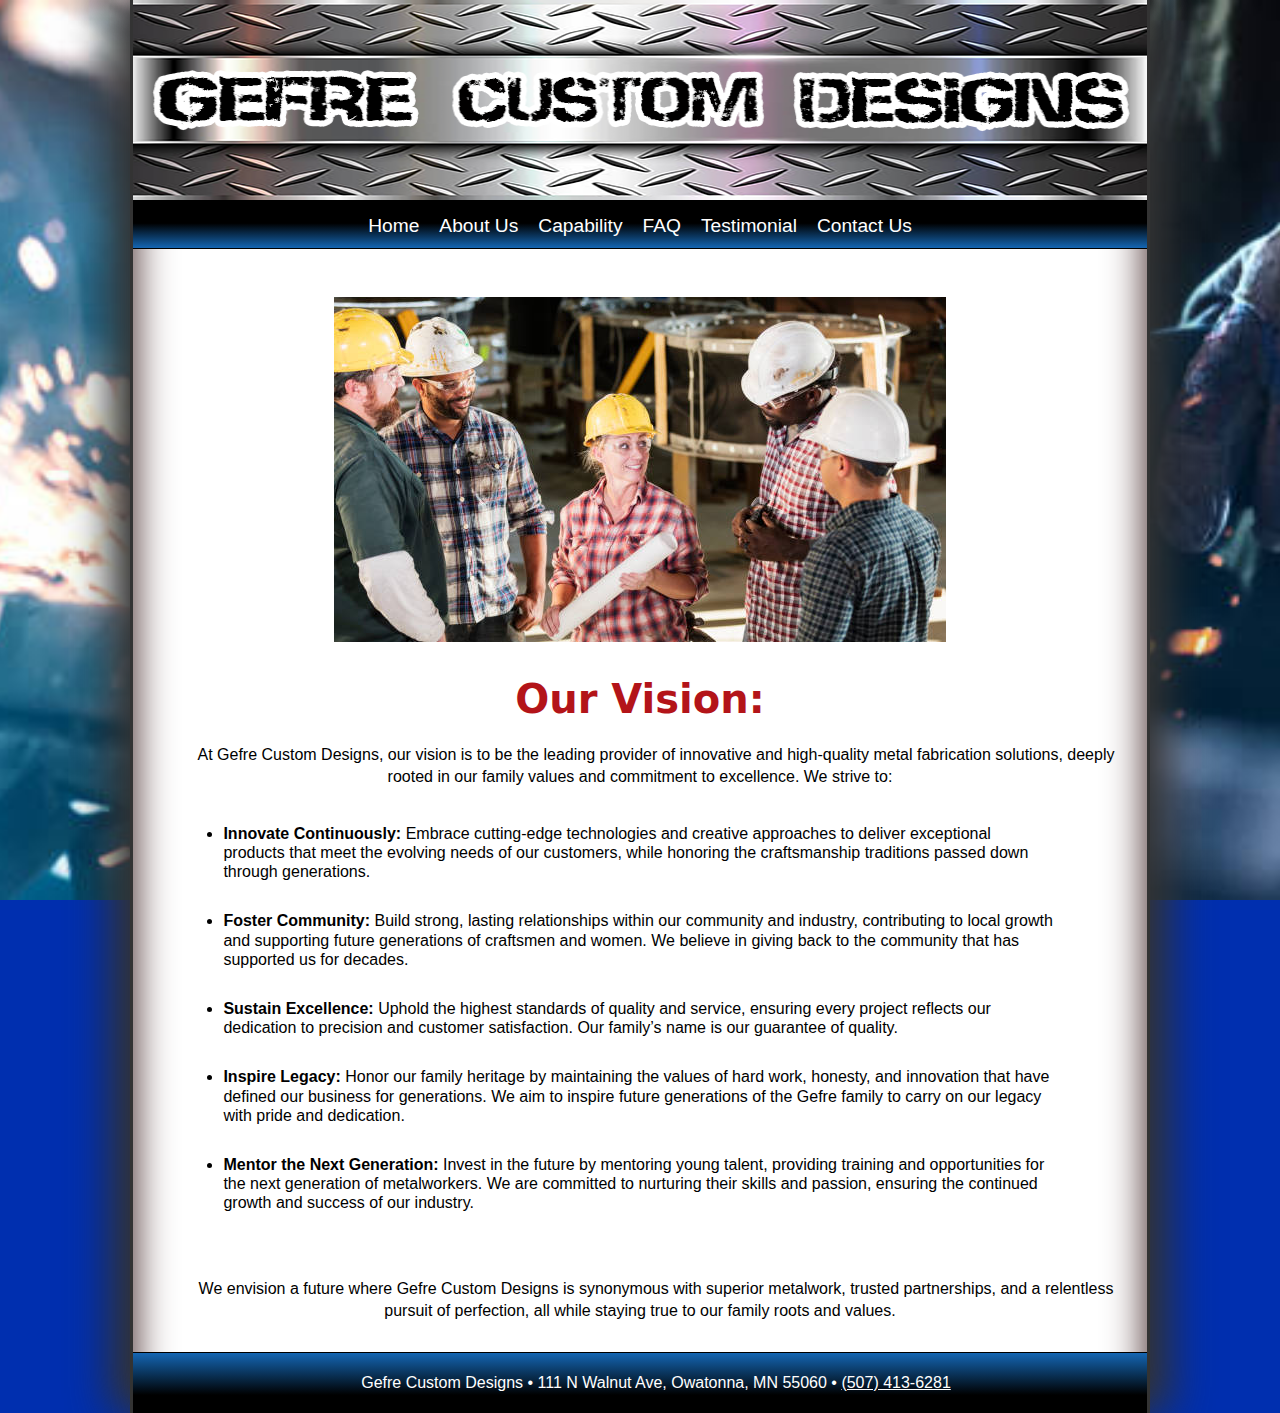
<file: index.html>
<!DOCTYPE html>
<html lang="en">
<head>
    <meta charset="utf-8" />
    <meta name="viewport" content="width=device-width, initial-scale=1" />
    <title>Gefre Custom Designs | Home</title>
    <link href="gcd_reset.css" rel="stylesheet" />
    <link href="gcd_style.css" rel="stylesheet" />
</head>
<body>
    <header>
       <img src="gcd_logo.png" alt="Gefre Custom Designs" id="logoimg" />
       <nav> <a id="navicon"><img src="rb_navicon2.png" alt="" /></a>
          <ul>
             <li><a href="index.html">Home</a></li>
             <li><a href="gcd_aboutus.html">About Us</a></li>
             <li><a href="gcd_capability.html">Capability</a></li>
             <li><a href="gcd_faq.html">FAQ</a></li>
             <li><a href="gcd_testimonial.html">Testimonial</a></li>
             <li><a href="gcd_contactus.html">Contact Us</a></li>
          </ul>
       </nav>
    </header>
    <section>
    <div id="vision">
        <img src="vision.png" alt="vision" id="gcd_vision" />    
        <h1>Our Vision:</h1>
    <p>At Gefre Custom Designs, our vision is to be the leading provider of innovative and high-quality metal fabrication solutions, deeply rooted in our family values and commitment to excellence. We strive to:</p>
        <ul class="list">
            <li><strong>Innovate Continuously:</strong> Embrace cutting-edge technologies and creative approaches to deliver exceptional products that meet the evolving needs of our customers, while honoring the craftsmanship traditions passed down through generations.</li>
            <li><strong>Foster Community:</strong> Build strong, lasting relationships within our community and industry, contributing to local growth and supporting future generations of craftsmen and women. We believe in giving back to the community that has supported us for decades.</li>
            <li><strong>Sustain Excellence:</strong> Uphold the highest standards of quality and service, ensuring every project reflects our dedication to precision and customer satisfaction. Our family’s name is our guarantee of quality.</li>
            <li><strong>Inspire Legacy:</strong> Honor our family heritage by maintaining the values of hard work, honesty, and innovation that have defined our business for generations. We aim to inspire future generations of the Gefre family to carry on our legacy with pride and dedication.</li>
            <li><strong>Mentor the Next Generation:</strong> Invest in the future by mentoring young talent, providing training and opportunities for the next generation of metalworkers. We are committed to nurturing their skills and passion, ensuring the continued growth and success of our industry.</li>
        </ul> 
    <p>We envision a future where Gefre Custom Designs is synonymous with superior metalwork, trusted partnerships, and a relentless pursuit of perfection, all while staying true to our family roots and values.</p>
    </div>
    </section>
    <footer>
        <p>Gefre Custom Designs &#8226; 111 N Walnut Ave, Owatonna, MN 55060 &#8226; <a href="tel:+15074136281">(507) 413-6281</a></p>
    </footer>
</body>
</html>
</file>
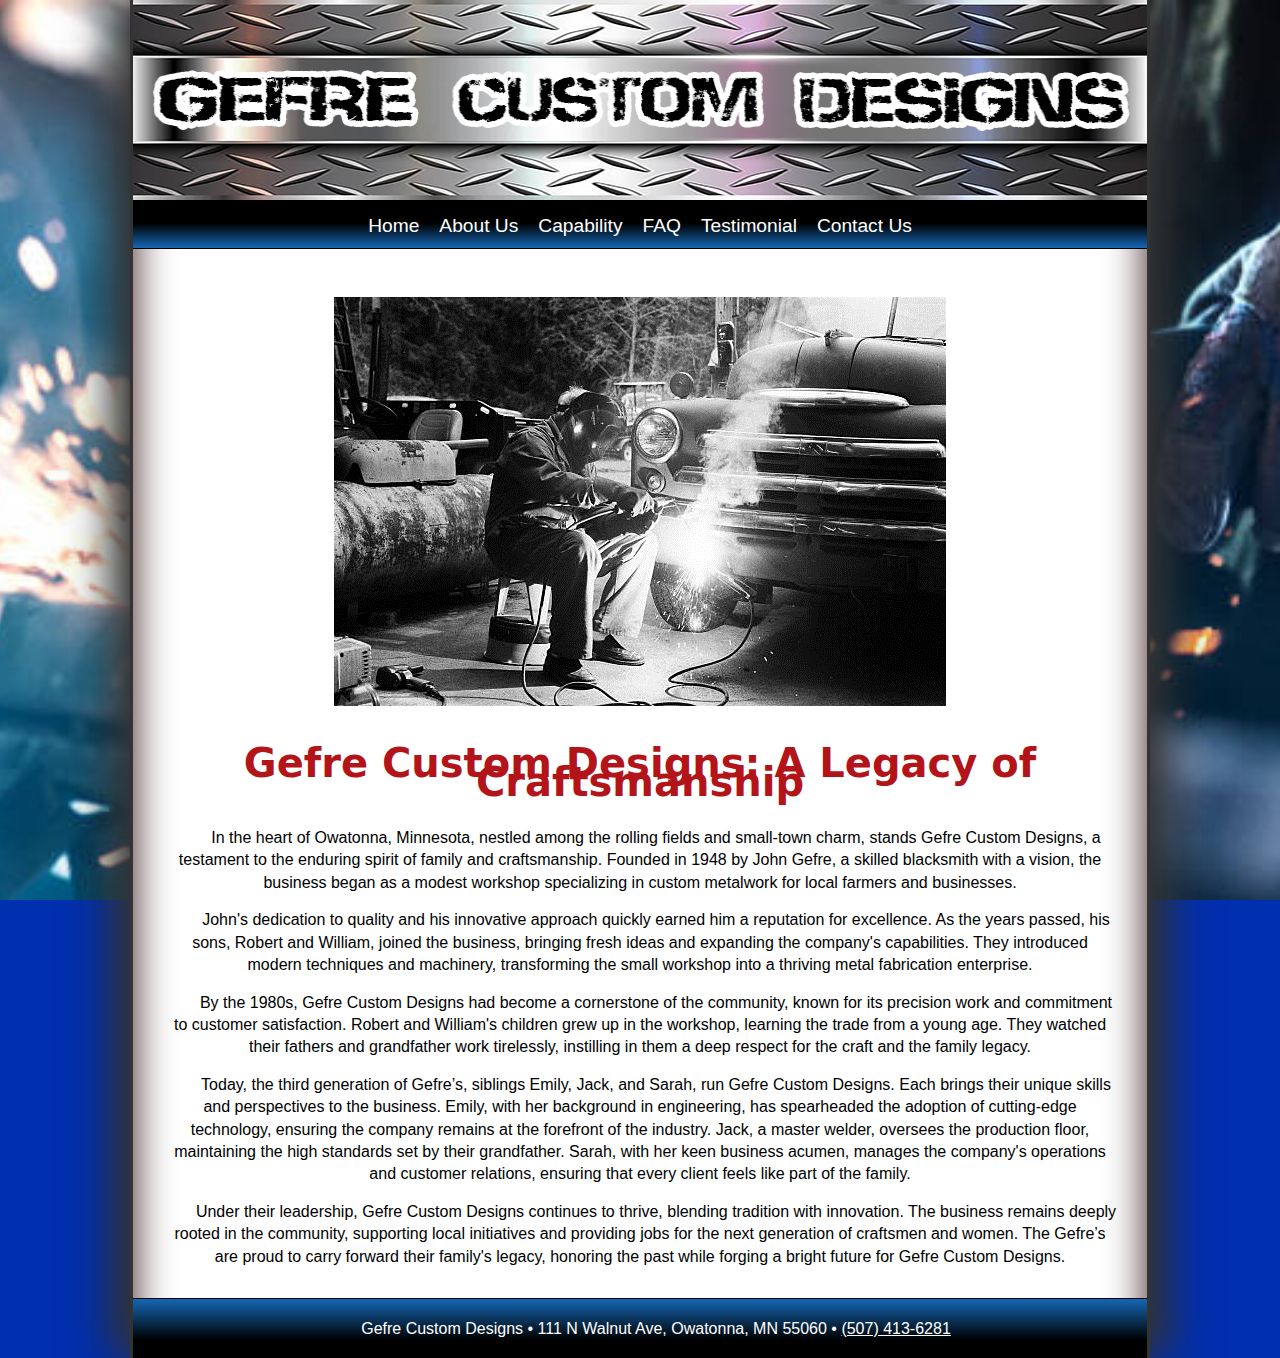
<file: gcd_aboutus.html>
<!DOCTYPE html>
<html lang="en">
<head>
    <meta charset="utf-8" />
    <meta name="viewport" content="width=device-width, initial-scale=1" />
    <title>Gefre Custom Designs | About Us</title>
    <link href="gcd_reset.css" rel="stylesheet" />
    <link href="gcd_style.css" rel="stylesheet" />
</head>

<body>
    <header>
       <img src="gcd_logo.png" alt="Gefre Custom Designs" id="logoimg" />
       <nav> <a id="navicon"><img src="rb_navicon2.png" alt="" /></a>
        <ul>
            <li><a href="index.html">Home</a></li>
            <li><a href="gcd_aboutus.html">About Us</a></li>
            <li><a href="gcd_capability.html">Capability</a></li>
            <li><a href="gcd_faq.html">FAQ</a></li>
            <li><a href="gcd_testimonial.html">Testimonial</a></li>
            <li><a href="gcd_contactus.html">Contact Us</a></li>
         </ul>
       </nav>
    </header>
    <section>
    <div id="aboutus">
        <img src="aboutus.png" alt="welder" id="gcd_aboutus" />    
        <h1>Gefre Custom Designs: A Legacy of Craftsmanship</h1>
            <p>In the heart of Owatonna, Minnesota, nestled among the rolling fields and small-town charm, stands Gefre Custom Designs, a testament to the enduring spirit of family and craftsmanship. Founded in 1948 by John Gefre, a skilled blacksmith with a vision, the business began as a modest workshop specializing in custom metalwork for local farmers and businesses.</p>
            <p>John's dedication to quality and his innovative approach quickly earned him a reputation for excellence. As the years passed, his sons, Robert and William, joined the business, bringing fresh ideas and expanding the company's capabilities. They introduced modern techniques and machinery, transforming the small workshop into a thriving metal fabrication enterprise.</p>
            <p>By the 1980s, Gefre Custom Designs had become a cornerstone of the community, known for its precision work and commitment to customer satisfaction. Robert and William's children grew up in the workshop, learning the trade from a young age. They watched their fathers and grandfather work tirelessly, instilling in them a deep respect for the craft and the family legacy.</p>
            <p>Today, the third generation of Gefre’s, siblings Emily, Jack, and Sarah, run Gefre Custom Designs. Each brings their unique skills and perspectives to the business. Emily, with her background in engineering, has spearheaded the adoption of cutting-edge technology, ensuring the company remains at the forefront of the industry. Jack, a master welder, oversees the production floor, maintaining the high standards set by their grandfather. Sarah, with her keen business acumen, manages the company's operations and customer relations, ensuring that every client feels like part of the family.</p>
            <p>Under their leadership, Gefre Custom Designs continues to thrive, blending tradition with innovation. The business remains deeply rooted in the community, supporting local initiatives and providing jobs for the next generation of craftsmen and women. The Gefre’s are proud to carry forward their family's legacy, honoring the past while forging a bright future for Gefre Custom Designs.</p>
    </div>
    </section>
    <footer>
        <p>Gefre Custom Designs &#8226; 111 N Walnut Ave, Owatonna, MN 55060 &#8226; <a href="tel:+15074136281">(507) 413-6281</a></p>
    </footer>
</body>
</html>
</file>
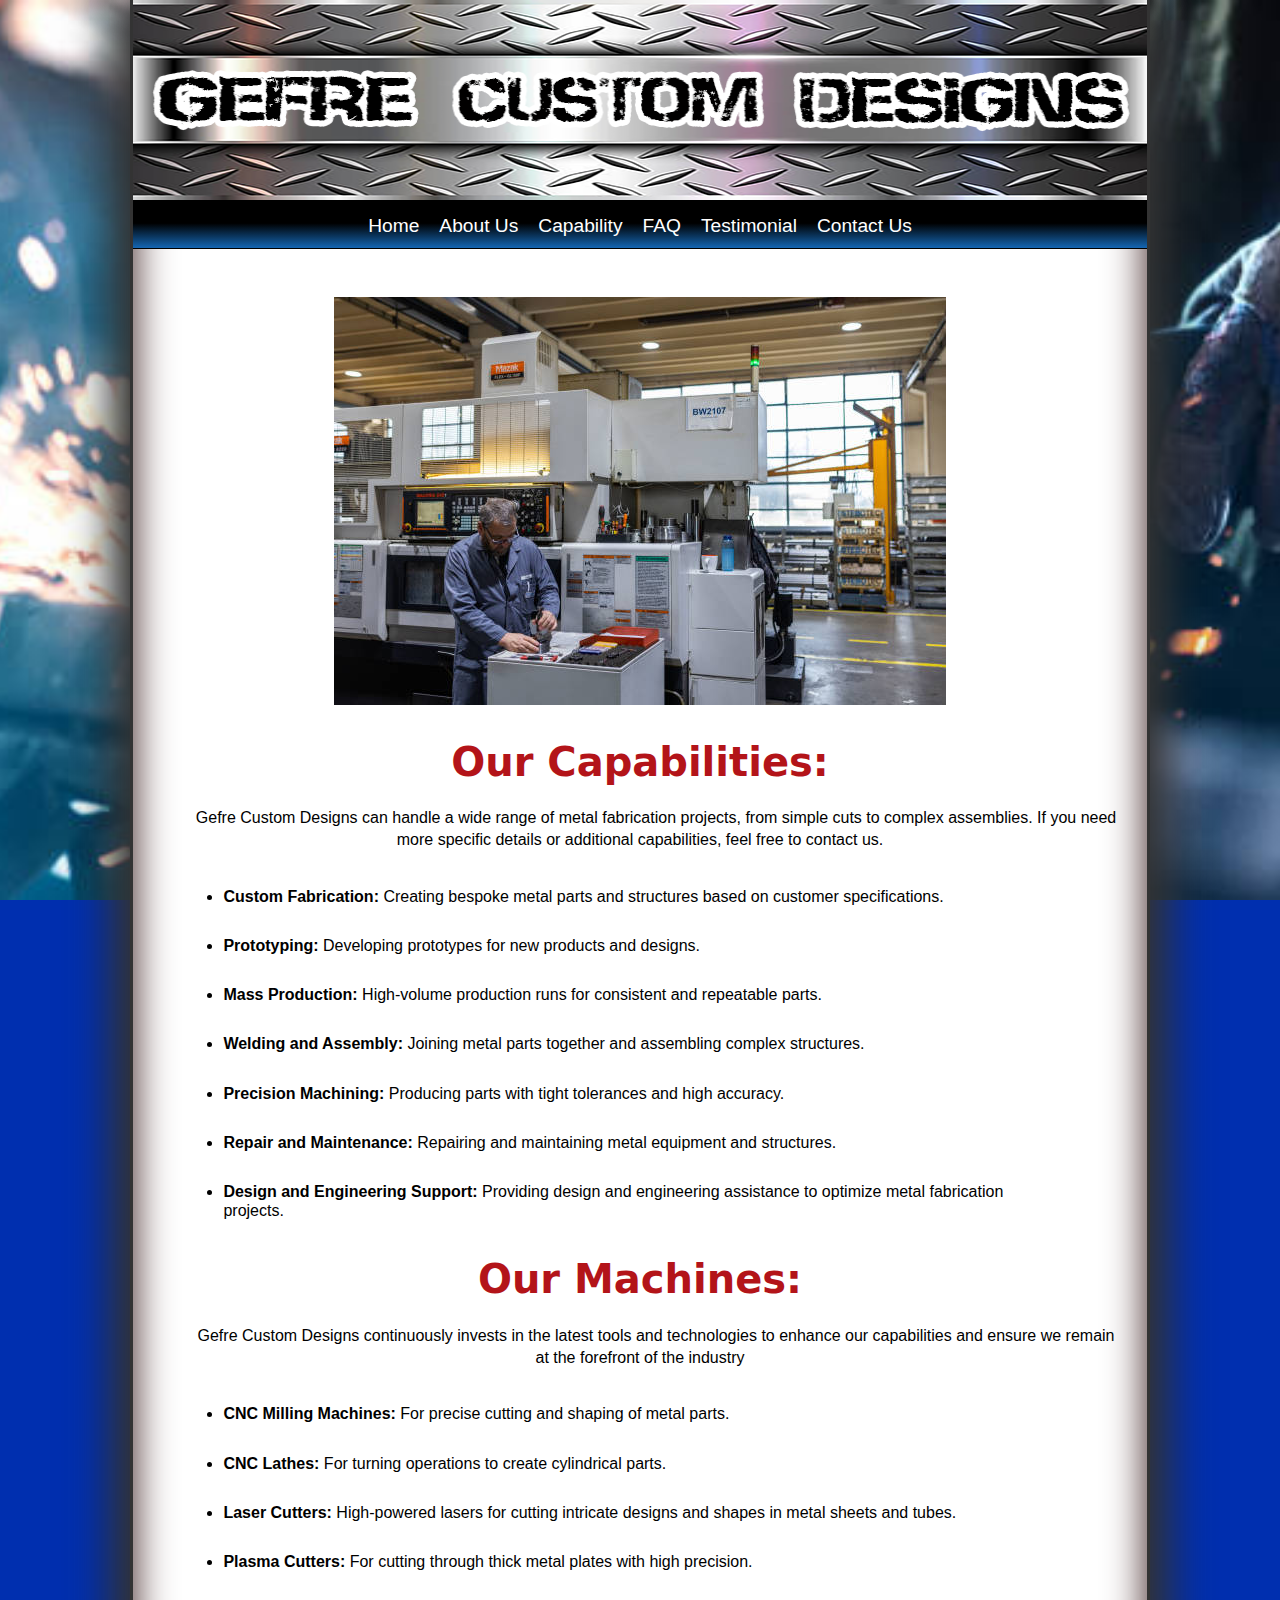
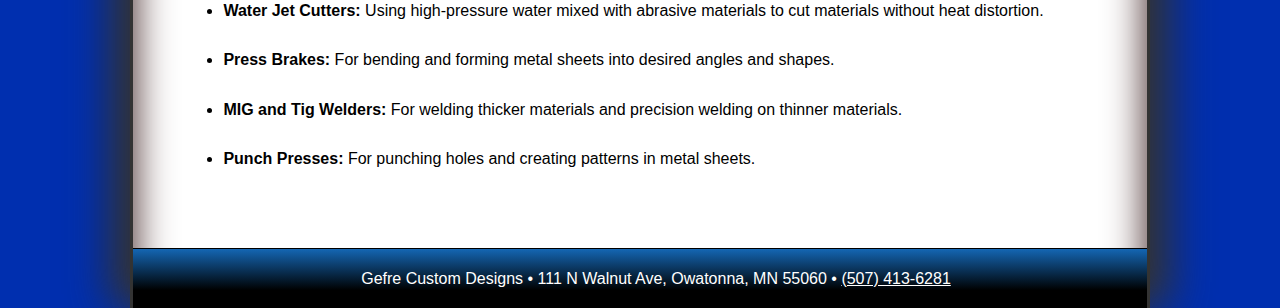
<file: gcd_capability.html>
<!DOCTYPE html>
<html lang="en">
<head>
    <meta charset="utf-8" />
    <meta name="viewport" content="width=device-width, initial-scale=1" />
    <title>Gefre Custom Designs | Capability</title>
    <link href="gcd_reset.css" rel="stylesheet" />
    <link href="gcd_style.css" rel="stylesheet" />
</head>

<body>
    <header>
       <img src="gcd_logo.png" alt="Gefre Custom Designs" id="logoimg" />
       <nav> <a id="navicon"><img src="rb_navicon2.png" alt="" /></a>
        <ul>
            <li><a href="index.html">Home</a></li>
            <li><a href="gcd_aboutus.html">About Us</a></li>
            <li><a href="gcd_capability.html">Capability</a></li>
            <li><a href="gcd_faq.html">FAQ</a></li>
            <li><a href="gcd_testimonial.html">Testimonial</a></li>
            <li><a href="gcd_contactus.html">Contact Us</a></li>
         </ul>
       </nav>
    </header>
    <section>
      <img src="machine.png" alt="laser" id="gcd_laser" />
      <div id="capability">    
          <h1>Our Capabilities:</h1>
      <p>Gefre Custom Designs can handle a wide range of metal fabrication projects, from simple cuts to complex assemblies. If you need more specific details or additional capabilities, feel free to contact us.</p>
          <ul class="list">
              <li><strong>Custom Fabrication:</strong> Creating bespoke metal parts and structures based on customer specifications.</li>
              <li><strong>Prototyping:</strong> Developing prototypes for new products and designs.</li>
              <li><strong>Mass Production:</strong> High-volume production runs for consistent and repeatable parts.</li>
              <li><strong>Welding and Assembly:</strong> Joining metal parts together and assembling complex structures.</li>
              <li><strong>Precision Machining:</strong> Producing parts with tight tolerances and high accuracy.</li>
              <li><strong>Repair and Maintenance:</strong> Repairing and maintaining metal equipment and structures.</li>
              <li><strong>Design and Engineering Support:</strong> Providing design and engineering assistance to optimize metal fabrication projects.</li>
          </ul>
      </div>
      <div id="machines">    
         <h1>Our Machines:</h1>
     <p>Gefre Custom Designs continuously invests in the latest tools and technologies to enhance our capabilities and ensure we remain at the forefront of the industry</p>
         <ul class="list">
             <li><strong>CNC Milling Machines:</strong> For precise cutting and shaping of metal parts.</li>
             <li><strong>CNC Lathes:</strong> For turning operations to create cylindrical parts.</li>
             <li><strong>Laser Cutters:</strong> High-powered lasers for cutting intricate designs and shapes in metal sheets and tubes.</li>
             <li><strong>Plasma Cutters:</strong> For cutting through thick metal plates with high precision.</li>
             <li><strong>Water Jet Cutters:</strong> Using high-pressure water mixed with abrasive materials to cut materials without heat distortion.</li>
             <li><strong>Press Brakes:</strong> For bending and forming metal sheets into desired angles and shapes.</li>
             <li><strong>MIG and Tig Welders:</strong> For welding thicker materials and precision welding on thinner materials.</li>
             <li><strong>Punch Presses:</strong> For punching holes and creating patterns in metal sheets.</li>
         </ul>
     </div>
      </section>
      <footer>
        <p>Gefre Custom Designs &#8226; 111 N Walnut Ave, Owatonna, MN 55060 &#8226; <a href="tel:+15074136281">(507) 413-6281</a></p>
    </footer>
</body>
</html>
</file>
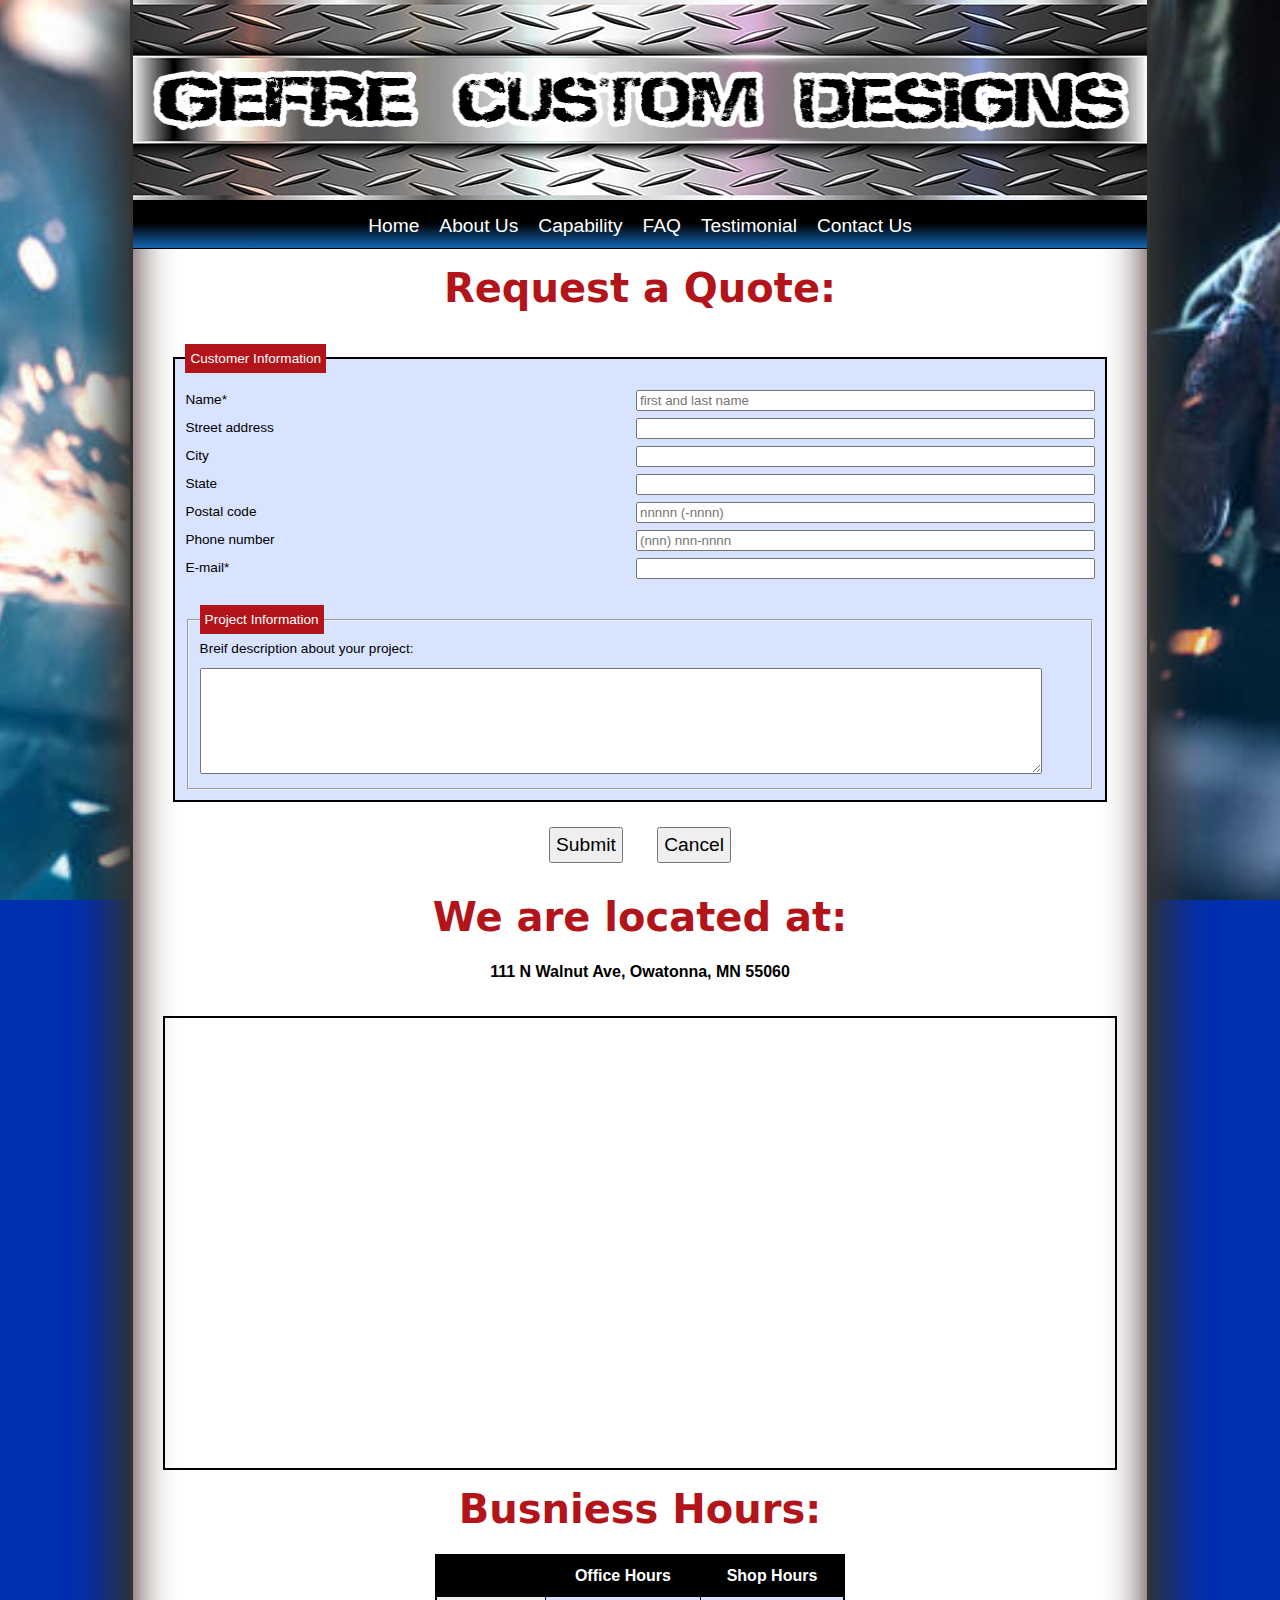
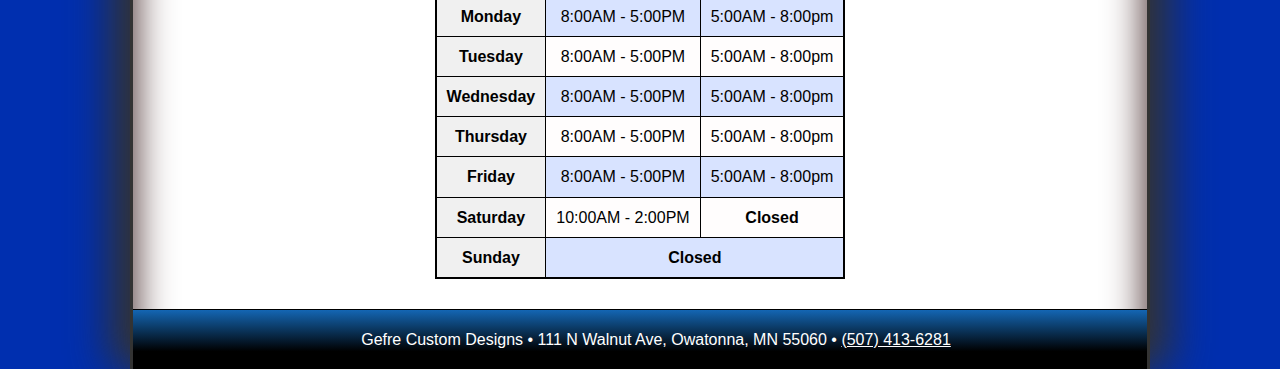
<file: gcd_contactus.html>
<!DOCTYPE html>
<html lang="en">
<head>
    <meta charset="utf-8" />
    <meta name="viewport" content="width=device-width, initial-scale=1" />
    <title>Gefre Custom Designs | Contact Us </title>
    <link href="gcd_reset.css" rel="stylesheet" />
    <link href="gcd_style.css" rel="stylesheet" />
    <link href="gcd_forms.css" rel="stylesheet" />
    <link href="gcd_table.css" rel="stylesheet" />
</head>

<body>
    <header>
       <img src="gcd_logo.png" alt="Gefre Custom Designs" id="logoimg" />
       <nav> <a id="navicon"><img src="rb_navicon2.png" alt="" /></a>
          <ul>
             <li><a href="index.html">Home</a></li>
             <li><a href="gcd_aboutus.html">About Us</a></li>
             <li><a href="gcd_capability.html">Capability</a></li>
             <li><a href="gcd_faq.html">FAQ</a></li>
             <li><a href="gcd_testimonial.html">Testimonial</a></li>
             <li><a href="gcd_contactus.html">Contact Us</a></li>
          </ul>
       </nav>
    </header>
    <section id="quote"> 
        <h1>Request a Quote:</h1>
        <form id="request" action="http://www.example.com/gcd/survey" method="post">
            <fieldset id="custInfo">
                <legend>Customer Information</legend>
                <div class="formRow">
                    <label for="name">Name*</label>
                    <input name="custName" id="name" type="text" placeholder="first and last name" required />
                </div>
                    
                <div class="formRow">
                    <label for="street">Street address</label>
                    <input name="custStreet" id="street" type="text" />
                </div>			
                
                <div class="formRow">	
                    <label for="city">City</label>
                    <input name="custCity" id="city" type="text" />
                </div>
                    
                <div class="formRow">	
                    <label for="state">State</label>
                    <input name="custState" id="state" type="text" />
                </div>
                
                <div class="formRow">
                    <label for="zip">Postal code</label>
                    <input name="custZip" id="zip" type="text" placeholder="nnnnn (-nnnn)" pattern="^\d{5}(-\d{4})?$" />
                </div>
                    
                <div class="formRow">	
                    <label for="phone">Phone number</label>
                    <input name="custPhone" id="phone" type="tel" placeholder="(nnn) nnn-nnnn" pattern="^\d{10}$|^(\(\d{3}\)\s*)?\d{3}[\s-]?\d{4}$" />
                </div>	
                    
                <div class="formRow">	
                    <label for="mail">E-mail*</label>
                    <input name="custEmail" id="mail" type="email" required />
                </div>
                <br>  
                <fieldset id="pjInfo">
                    <legend>Project Information</legend>
                    <label for="pjBox">Breif description about your project: </label>
                    <textarea name="pjRequest" id="pjBox"></textarea>
                            
                </fieldset>
            </fieldset>
            <div id="buttons">
                <input type="submit" value="Submit" />
                <input type="reset" value="Cancel" />
            </div>
        </form>
    </section>
    <section id="location">
        <h1>We are located at:</h1>
        <h2>111 N Walnut Ave, Owatonna, MN 55060</h2>
            <div id="map">
                    <iframe src="https://www.google.com/maps/embed?pb=!1m18!1m12!1m3!1d2865.944691214047!2d-93.23475140838559!3d44.084495796529616!2m3!1f0!2f0!3f0!3m2!1i1024!2i768!4f13.1!3m3!1m2!1s0x87f6e7690bcc2c1f%3A0x4bb456994a8cc2!2sMineral%20Springs%20Brewery!5e0!3m2!1sen!2sus!4v1733443451266!5m2!1sen!2sus" width="600" height="450" style="border:0;" allowfullscreen="" loading="lazy" referrerpolicy="no-referrer-when-downgrade"></iframe>
            </div>
    </section>
    <section id="hours">
        <h1>Busniess Hours:</h1>
        <table>
            <tr>
                <th></th>
                <th>Office Hours</th>
                <th>Shop Hours</th>
            </tr>
            <tr>
                <td class="highlight"><b>Monday</b></td>
                <td>8:00AM - 5:00PM</td>
                <td>5:00AM - 8:00pm</td>
            </tr>
            <tr>
                <td class="highlight"><b>Tuesday</b></td>
                <td class="banded">8:00AM - 5:00PM</td>
                <td class="banded">5:00AM - 8:00pm</td>
            </tr>
            <tr>
                <td class="highlight"><b>Wednesday</b></td>
                <td>8:00AM - 5:00PM</td>
                <td>5:00AM - 8:00pm</td>
            </tr>
            <tr>
                <td class="highlight"><b>Thursday</b></td>
                <td class="banded">8:00AM - 5:00PM</td>
                <td class="banded">5:00AM - 8:00pm</td>
            </tr>
            <tr>
                <td class="highlight"><b>Friday</b></td>
                <td>8:00AM - 5:00PM</td>
                <td>5:00AM - 8:00pm</td>
            <tr>
                <td class="highlight"><b>Saturday</b></td>
                <td class="banded">10:00AM - 2:00PM</td>
                <td class="banded"><b>Closed</b></td>
            </tr>
            <tr>
                <td class="highlight"><b>Sunday</b></td>
                <td colspan="2"><b>Closed</b></td>
            </tr>   
        </table>
    </section>
    <footer>
        <p>Gefre Custom Designs &#8226; 111 N Walnut Ave, Owatonna, MN 55060 &#8226; <a href="tel:+15074136281">(507) 413-6281</a></p>
    </footer>
</body>
</html>
</file>
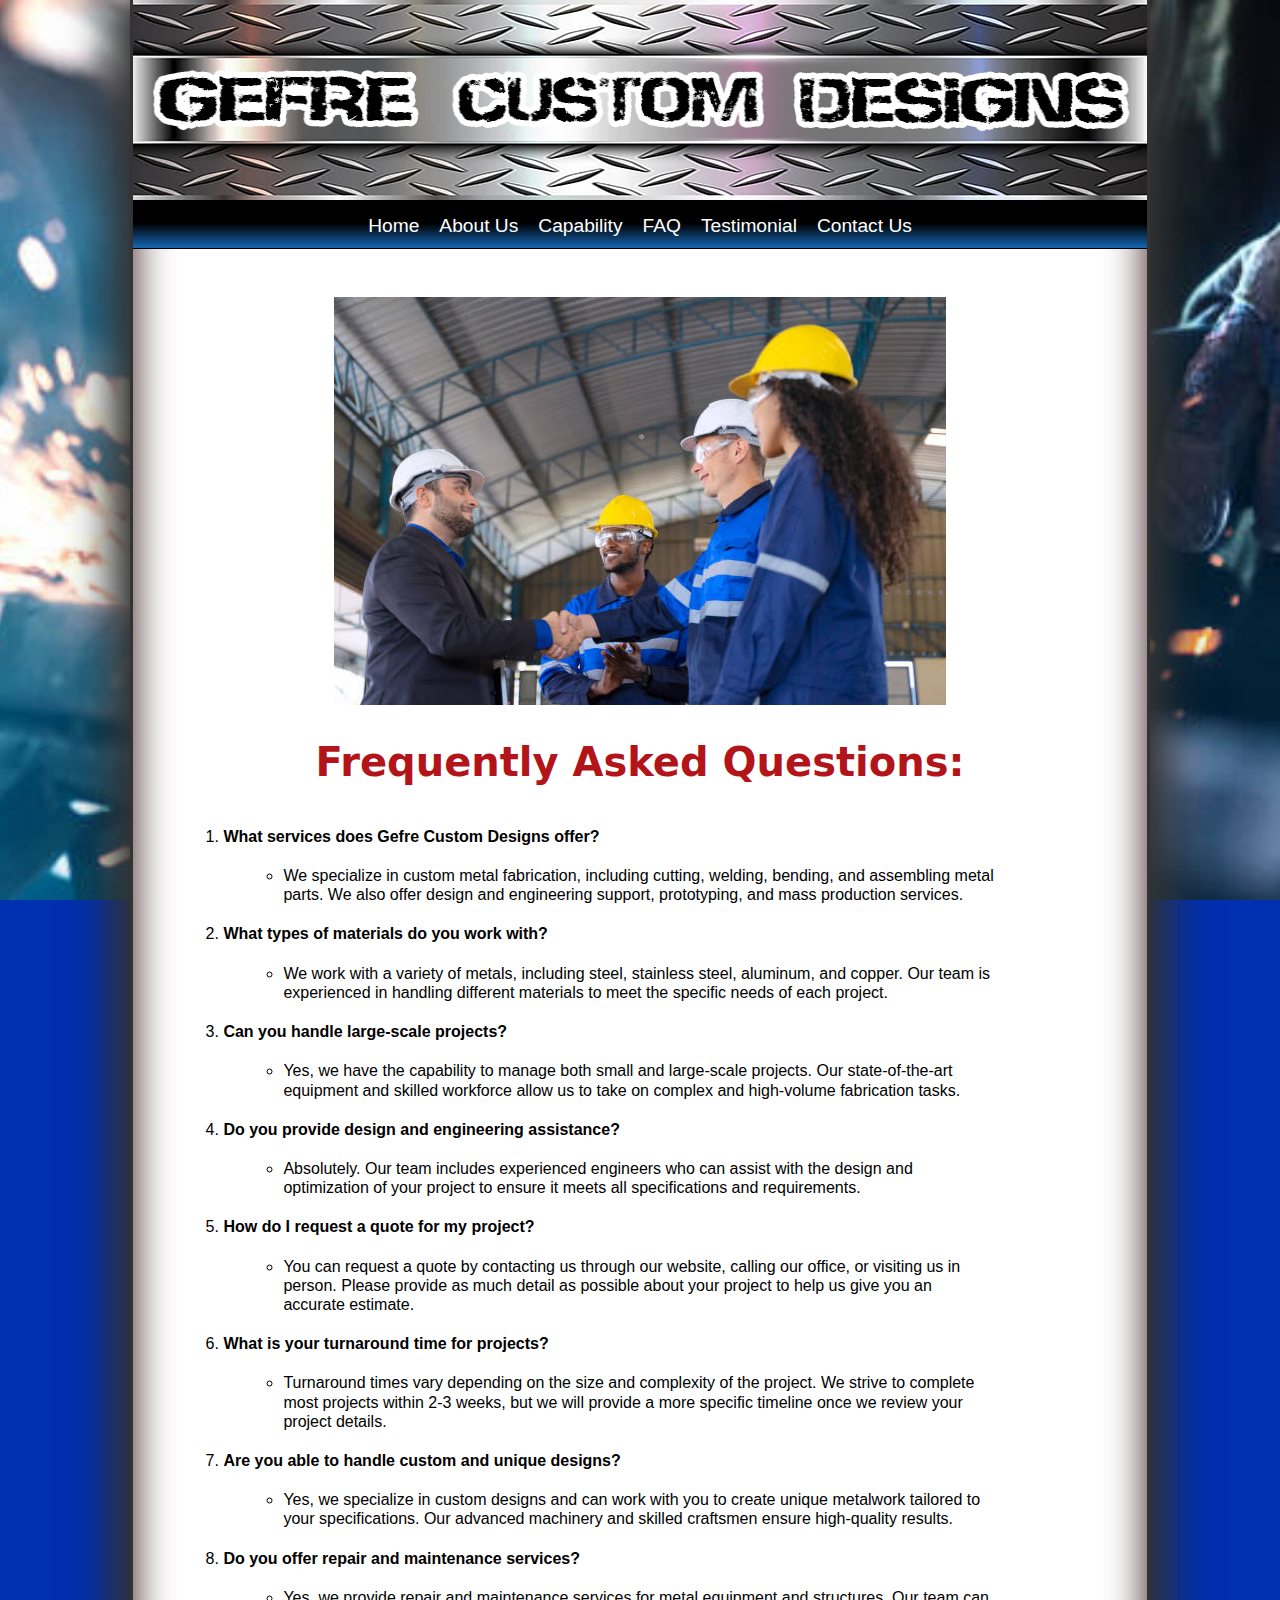
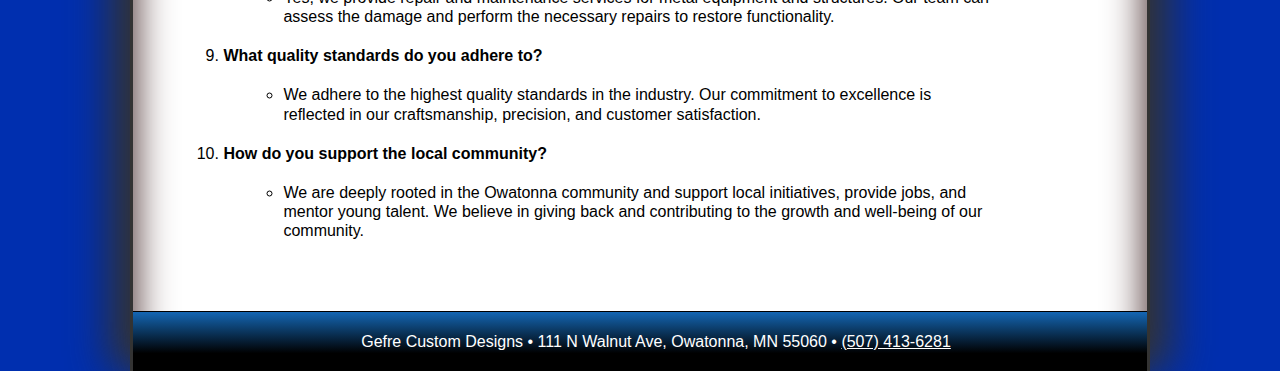
<file: gcd_faq.html>
<!DOCTYPE html>
<html lang="en">
<head>
    <meta charset="utf-8" />
    <meta name="viewport" content="width=device-width, initial-scale=1" />
    <title>Gefre Custom Designs | FAQ</title>
    <link href="gcd_reset.css" rel="stylesheet" />
    <link href="gcd_style.css" rel="stylesheet" />
</head>
<body>
    <header>
       <img src="gcd_logo.png" alt="Gefre Custom Designs" id="logoimg" />
       <nav> <a id="navicon"><img src="rb_navicon2.png" alt="" /></a>
          <ul>
             <li><a href="index.html">Home</a></li>
             <li><a href="gcd_aboutus.html">About Us</a></li>
             <li><a href="gcd_capability.html">Capability</a></li>
             <li><a href="gcd_faq.html">FAQ</a></li>
             <li><a href="gcd_testimonial.html">Testimonial</a></li>
             <li><a href="gcd_contactus.html">Contact Us</a></li>
          </ul>
       </nav>
    </header>
    <section>
    <div id="faq">
        <img src="question.jpg" alt="faq" id="gcd_question" />    
        <h1>Frequently Asked Questions:</h1>
        <ol>
            <li><strong>What services does Gefre Custom Designs offer?</strong></li>
                <ul>
                    <li>We specialize in custom metal fabrication, including cutting, welding, bending, and assembling metal parts. We also offer design and engineering support, prototyping, and mass production services.</li>
                </ul>
            <li><strong>What types of materials do you work with?</strong></li>
                <ul>
                    <li>We work with a variety of metals, including steel, stainless steel, aluminum, and copper. Our team is experienced in handling different materials to meet the specific needs of each project.</li>
                </ul>
            <li><strong>Can you handle large-scale projects?</strong></li>
                <ul>
                    <li>Yes, we have the capability to manage both small and large-scale projects. Our state-of-the-art equipment and skilled workforce allow us to take on complex and high-volume fabrication tasks.</li>
                </ul>
            <li><strong>Do you provide design and engineering assistance?</strong></li>
                <ul>
                    <li>Absolutely. Our team includes experienced engineers who can assist with the design and optimization of your project to ensure it meets all specifications and requirements.</li>
                </ul>
            <li><strong>How do I request a quote for my project?</strong></li>
                <ul>
                    <li>You can request a quote by contacting us through our website, calling our office, or visiting us in person. Please provide as much detail as possible about your project to help us give you an accurate estimate.</li>
                </ul>
            <li><strong>What is your turnaround time for projects?</strong></li>
                <ul>
                    <li>Turnaround times vary depending on the size and complexity of the project. We strive to complete most projects within 2-3 weeks, but we will provide a more specific timeline once we review your project details.</li>
                </ul>
            <li><strong>Are you able to handle custom and unique designs?</strong></li>
                <ul>
                    <li>Yes, we specialize in custom designs and can work with you to create unique metalwork tailored to your specifications. Our advanced machinery and skilled craftsmen ensure high-quality results.</li>
                </ul>
            <li><strong>Do you offer repair and maintenance services?</strong></li>
                <ul>
                    <li>Yes, we provide repair and maintenance services for metal equipment and structures. Our team can assess the damage and perform the necessary repairs to restore functionality.</li>
                </ul>
            <li><strong>What quality standards do you adhere to?</strong></li>
                <ul>
                    <li>We adhere to the highest quality standards in the industry. Our commitment to excellence is reflected in our craftsmanship, precision, and customer satisfaction.</li>
                </ul>
            <li><strong>How do you support the local community?</strong></li>
                <ul>
                    <li>We are deeply rooted in the Owatonna community and support local initiatives, provide jobs, and mentor young talent. We believe in giving back and contributing to the growth and well-being of our community.</li>
                </ul>        
        </ol> 
    </div>
    </section>
    <footer>
        <p>Gefre Custom Designs &#8226; 111 N Walnut Ave, Owatonna, MN 55060 &#8226; <a href="tel:+15074136281">(507) 413-6281</a></p>
    </footer>
</body>
</html>
</file>
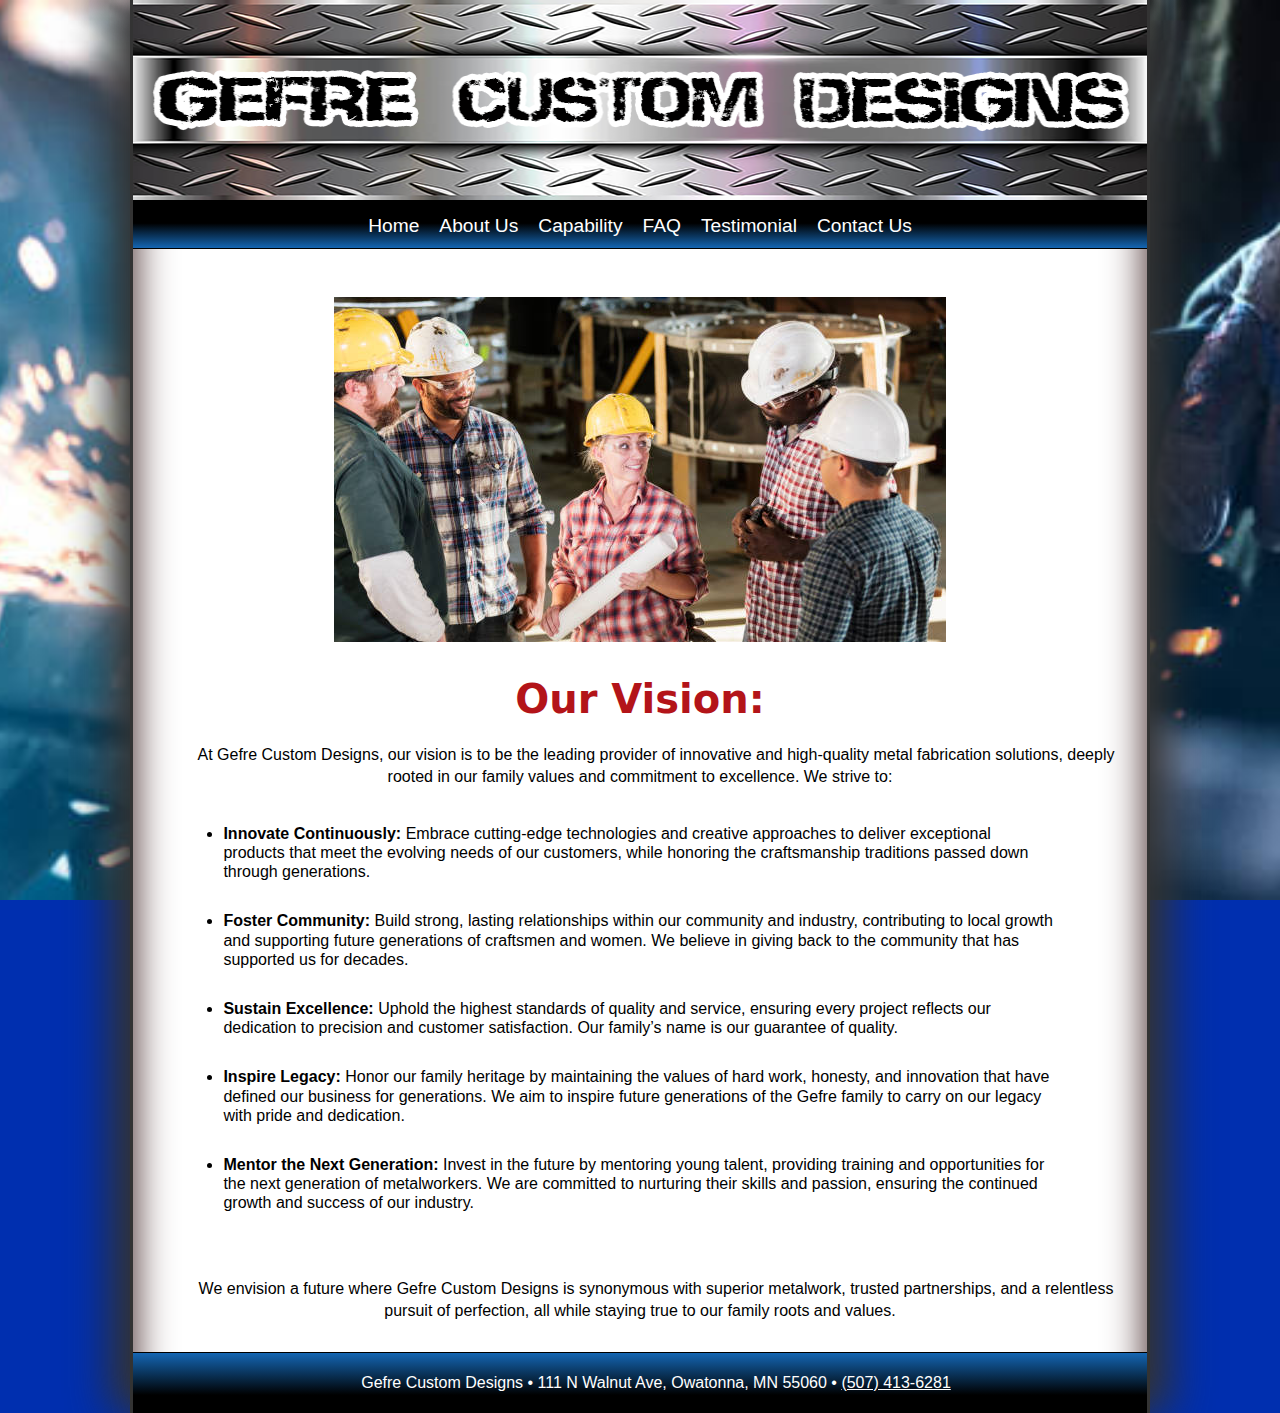
<file: gcd_homepage.html>
<!DOCTYPE html>
<html lang="en">
<head>
    <meta charset="utf-8" />
    <meta name="viewport" content="width=device-width, initial-scale=1" />
    <title>Gefre Custom Designs | Home</title>
    <link href="gcd_reset.css" rel="stylesheet" />
    <link href="gcd_style.css" rel="stylesheet" />
</head>
<body>
    <header>
       <img src="gcd_logo.png" alt="Gefre Custom Designs" id="logoimg" />
       <nav> <a id="navicon"><img src="rb_navicon2.png" alt="" /></a>
          <ul>
             <li><a href="gcd_homepage.html">Home</a></li>
             <li><a href="gcd_aboutus.html">About Us</a></li>
             <li><a href="gcd_capability.html">Capability</a></li>
             <li><a href="gcd_faq.html">FAQ</a></li>
             <li><a href="gcd_testimonial.html">Testimonial</a></li>
             <li><a href="gcd_contactus.html">Contact Us</a></li>
          </ul>
       </nav>
    </header>
    <section>
    <div id="vision">
        <img src="vision.png" alt="vision" id="gcd_vision" />    
        <h1>Our Vision:</h1>
    <p>At Gefre Custom Designs, our vision is to be the leading provider of innovative and high-quality metal fabrication solutions, deeply rooted in our family values and commitment to excellence. We strive to:</p>
        <ul class="list">
            <li><strong>Innovate Continuously:</strong> Embrace cutting-edge technologies and creative approaches to deliver exceptional products that meet the evolving needs of our customers, while honoring the craftsmanship traditions passed down through generations.</li>
            <li><strong>Foster Community:</strong> Build strong, lasting relationships within our community and industry, contributing to local growth and supporting future generations of craftsmen and women. We believe in giving back to the community that has supported us for decades.</li>
            <li><strong>Sustain Excellence:</strong> Uphold the highest standards of quality and service, ensuring every project reflects our dedication to precision and customer satisfaction. Our family’s name is our guarantee of quality.</li>
            <li><strong>Inspire Legacy:</strong> Honor our family heritage by maintaining the values of hard work, honesty, and innovation that have defined our business for generations. We aim to inspire future generations of the Gefre family to carry on our legacy with pride and dedication.</li>
            <li><strong>Mentor the Next Generation:</strong> Invest in the future by mentoring young talent, providing training and opportunities for the next generation of metalworkers. We are committed to nurturing their skills and passion, ensuring the continued growth and success of our industry.</li>
        </ul> 
    <p>We envision a future where Gefre Custom Designs is synonymous with superior metalwork, trusted partnerships, and a relentless pursuit of perfection, all while staying true to our family roots and values.</p>
    </div>
    </section>
    <footer>
        <p>Gefre Custom Designs &#8226; 111 N Walnut Ave, Owatonna, MN 55060 &#8226; <a href="tel:+15074136281">(507) 413-6281</a></p>
    </footer>
</body>
</html>
</file>
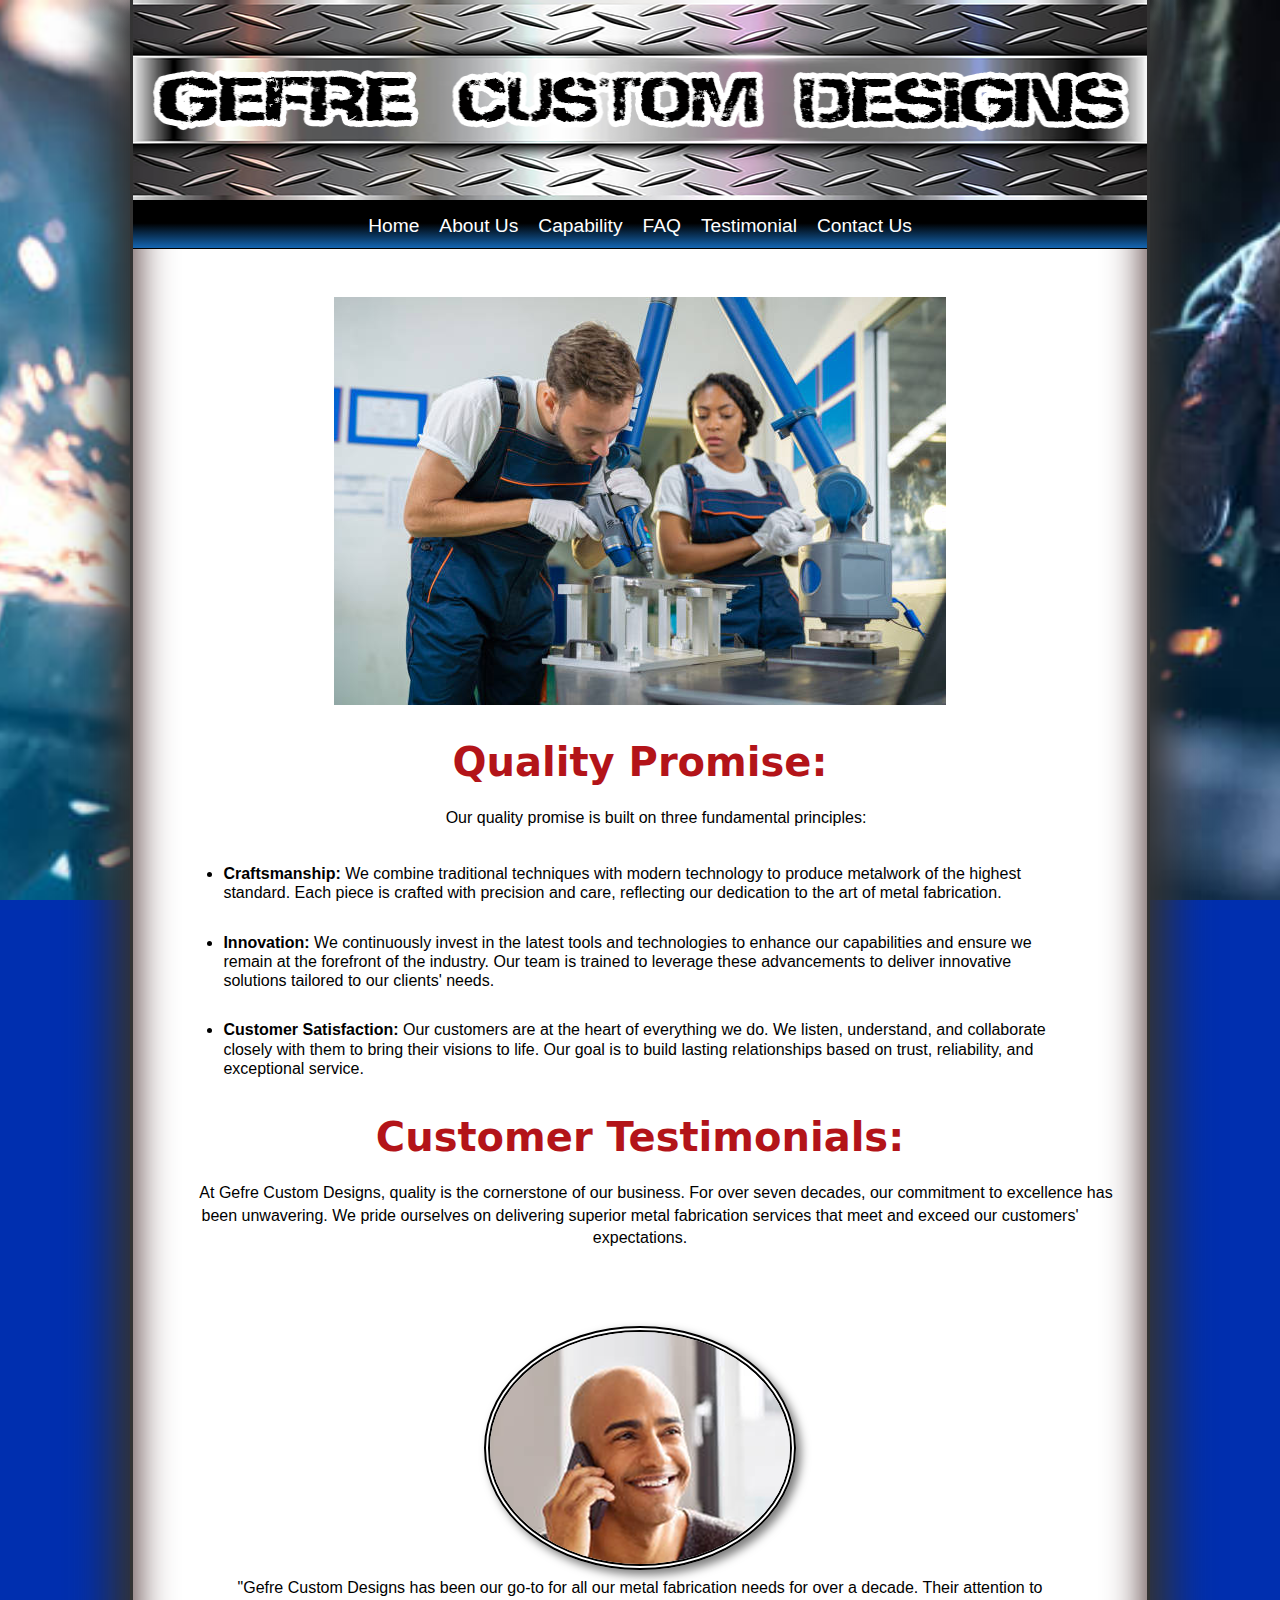
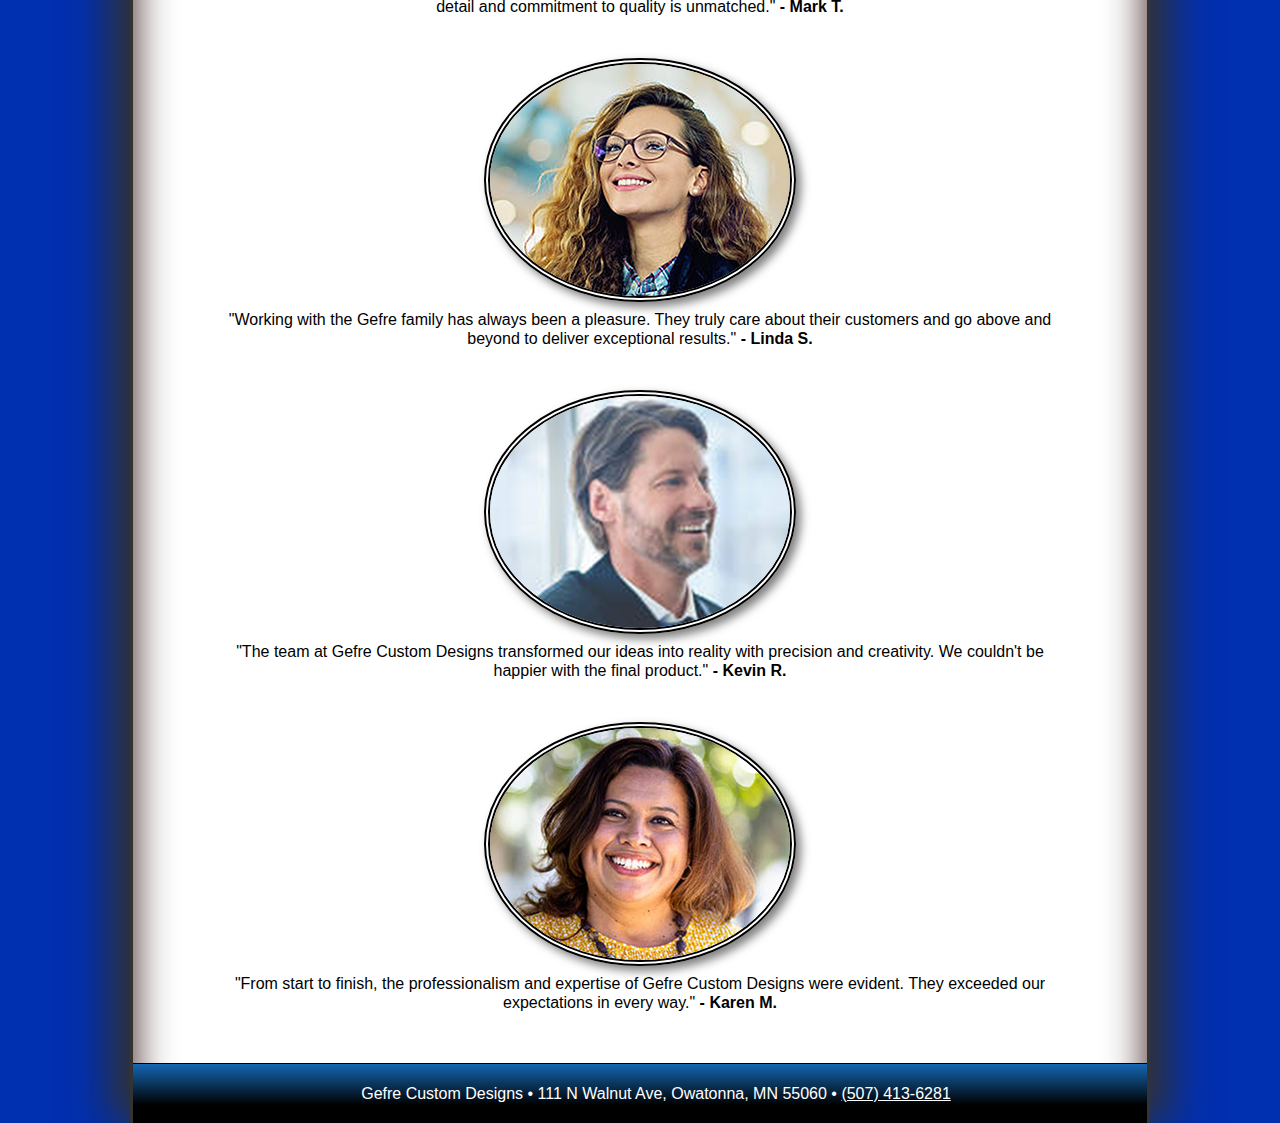
<file: gcd_testimonial.html>
<!DOCTYPE html>
<html lang="en">
<head>
    <meta charset="utf-8" />
    <meta name="viewport" content="width=device-width, initial-scale=1" />
    <title>Gefre Custom Designs | Testimonial </title>
    <link href="gcd_reset.css" rel="stylesheet" />
    <link href="gcd_style.css" rel="stylesheet" />
</head>

<body>
    <header>
       <img src="gcd_logo.png" alt="Gefre Custom Designs" id="logoimg" />
       <nav> <a id="navicon"><img src="rb_navicon2.png" alt="" /></a>
        <ul>
            <li><a href="index.html">Home</a></li>
            <li><a href="gcd_aboutus.html">About Us</a></li>
            <li><a href="gcd_capability.html">Capability</a></li>
            <li><a href="gcd_faq.html">FAQ</a></li>
            <li><a href="gcd_testimonial.html">Testimonial</a></li>
            <li><a href="gcd_contactus.html">Contact Us</a></li>
         </ul>
       </nav>
    </header>
    <section>
        <div id="quality">
            <img src="quality.jpg" alt="Quality" id="gcd_inspect" />    
            <h1>Quality Promise:</h1>
        <p>Our quality promise is built on three fundamental principles:</p>
            <ul class="list">
                <li><strong>Craftsmanship: </strong>We combine traditional techniques with modern technology to produce metalwork of the highest standard. Each piece is crafted with precision and care, reflecting our dedication to the art of metal fabrication.</li>
                <li><strong>Innovation: </strong>We continuously invest in the latest tools and technologies to enhance our capabilities and ensure we remain at the forefront of the industry. Our team is trained to leverage these advancements to deliver innovative solutions tailored to our clients' needs.</li>
                <li><strong>Customer Satisfaction: </strong>Our customers are at the heart of everything we do. We listen, understand, and collaborate closely with them to bring their visions to life. Our goal is to build lasting relationships based on trust, reliability, and exceptional service.</li>
            </ul> 
        </div>
        <div id="testimonial">
            <h1>Customer Testimonials:</h1>
        <p>At Gefre Custom Designs, quality is the cornerstone of our business. For over seven decades, our commitment to excellence has been unwavering. We pride ourselves on delivering superior metal fabrication services that meet and exceed our customers' expectations.</p>
            <ul class="nobullets">                
                <li><img src="mark.png" alt="" id="mark" />"Gefre Custom Designs has been our go-to for all our metal fabrication needs for over a decade. Their attention to detail and commitment to quality is unmatched." <strong>- Mark T.</strong></li>  
                <li><img src="linda.png" alt="" id="linda" /> "Working with the Gefre family has always been a pleasure. They truly care about their customers and go above and beyond to deliver exceptional results."<strong> - Linda S.</strong></li>
                <li><img src="kevin.png" alt="" id="kevin" />"The team at Gefre Custom Designs transformed our ideas into reality with precision and creativity. We couldn't be happier with the final product."<strong> - Kevin R.</strong></li>
                <li><img src="karen.png" alt="" id="karen" />"From start to finish, the professionalism and expertise of Gefre Custom Designs were evident. They exceeded our expectations in every way."<strong> - Karen M.</strong></li>
            </ul> 
        </div>
    </section>
    <footer>
        <p>Gefre Custom Designs &#8226; 111 N Walnut Ave, Owatonna, MN 55060 &#8226; <a href="tel:+15074136281">(507) 413-6281</a></p>
    </footer>
</body>
</html>
</file>
<file: gcd_style.css>
@charset "utf-8";

/* HTML and Body styles */

html {
   background: rgb(0, 47, 175) ;
   background-image: url(background.png);
   background-position: center;
   background-repeat: no-repeat;
   background-size: cover;
   background-attachment: fixed;
   font-family: Verdana, Geneva, sans-serif;
   height: 100%;
}

body {
   background-color: white;
   box-shadow: rgb(51, 51, 51) 20px 0px 40px,  rgb(51, 51, 51) -20px 0px 40px,
               inset rgb(51, 21, 21) 0px 0px 40px;
   border-left: 3px solid rgb(51, 51, 51);
   border-right: 3px solid rgb(51, 51, 51);
   min-height: 100%;  
   margin: 0px auto;
   min-width: 320px;
   max-width: 1020px;  
   width: 100%;
}


/* Header styles */

header img#logoimg {
   width: 100%;
   height: 200px;
}

header {
   background: linear-gradient(to bottom, black 90%, rgb(20, 102, 179));
   border-bottom: 1px solid rgb(0, 0, 0);
   color: white;
}

/* Navigation list styles */

header nav ul li {
   font-size: 1.2em; 
   line-height: 2.3em; 
   height: 2.3em;
   padding: 0px 10px;
}

header nav ul li a {
   color: white;
   display: block;
   width: 100%;
}

header nav ul li a:hover {
   color: rgb(179, 20, 25);
}

a#navicon {
   display: none;
}

/* Section styles */

section {
   margin: 30px 3%;
}

section img {
     display: block;
     margin: 5% auto;
}

div#map {
   display: flex;
   border: 2px solid black;
   justify-content: center;
   align-items: center;
}

section h1 {
   font-family: Segoe, "Segoe UI", "DejaVu Sans", "Trebuchet MS", Verdana, sans-serif;
   font-size: 2.5em;
   color: rgb(179, 20, 25);
   text-align: center;
   margin-bottom: 35px;
}

section h2 {
   text-align: center;
   margin-bottom: 35px;
}

section p {
   line-height: 1.4em;
   margin: 15px 0px;
}

p {
   text-align: center;
   text-indent: 2em;
}   

section ul, ol {
   padding: 20px 60px;
}

ul.list li {
   margin-bottom: 30px;
}

ul.nobullets {
   list-style: none;
   text-align: center;
}

ul.nobullets li {
   margin-top: 25px;
}

ul.nobullets img {
   border-radius: 50%;
   margin-bottom: 8px;
   border: 6px double black; 
   box-shadow: 5px 5px 10px rgba(0, 0, 0, 0.5);
}

/* Footer styles */   

footer {
   background: linear-gradient(to top, black 30%, rgb(20, 102, 179));
   border-top: 1px solid rgb(0, 0, 0);
   color: white;
   text-align: center;
   width: 100%;
}

footer p {
   margin: 20px 20px;
}

footer a {
   color: white;
}


/* ===============================
   Mobile Styles: 0px to 640px 
   ===============================
*/
@media only screen and (max-width: 640px) {


   a#navicon {
      display: block;
   }
   

   header nav ul {
      display: none;
   }
   
   header nav ul li {
      font-size: 1.2em;
      line-height: 1.2em;
      height: 1.2em;
   }
   
   a#navicon:hover+ul, header nav ul:hover {
      display: block;
   }
   
   section img, section.nobullets img {
      width: 100%;
      height: auto;
   }

   section h1 {
      font-size: 1.5em;
   }
   
   section p {
      font-size: 0.8em;
      text-align: center;
      margin: auto;
   }

   section ul {
      padding: 10%;
   }

   section li {
      font-size: 0.8em;
   }
}

footer {
   display: flex;
   flex-flow: row wrap;
   align-items: center;
   justify-content: center;
}

/* =============================================
   Tablet and Desktop Styles: greater than 640px
   =============================================
*/
@media only screen and (min-width: 641px) {

   body header nav ul {
      display: flex;
      flex-flow: row nowrap;
      justify-content: center;
   }
   
   body  header nav ul li {
      flex: 0 1 auto;
   }
}
</file>
<file: gcd_forms.css>
@charset "utf-8";

form#request {
	display: flex;
	flex-flow: row wrap;
}

form#request > fieldset {
	background-color: rgb(216, 227, 255);
	border: 2px solid black;
	flex: 1 1 300px;
	font-size: 0.85em;
	padding: 10px;
	margin: 10px;
}
	

div.formRow {
	display: flex;
	flex-flow: row wrap;
	margin: 7px 0px;
}

div.formRow > * {
	flex: 1 1 150px;
}

/* Legend Styles */
legend {
	background-color: rgb(179,20,25);
	color: white;
	padding: 5px;
}


/* Text Area Styles */
textarea {
	margin-top: 10px;
	height: 100px;
	width: 95%;
}

/* Form Button Styles */

div#buttons {
	text-align: center;
	width: 100%;
}

input[type='submit'], input[type='reset'] {
	font-size: 1.2em;
	padding: 5px;
	margin: 15px;
}


/* Validation Styles */

input:focus, select:focus, textarea:focus {
	background-color: rgb(220,255,220);
}

input#name:focus:valid, input#zip:focus:valid, input#phone:focus:valid, input#mail:focus:valid {
	background: rgb(220,255,220) url(gcd_valid.png) bottom right/contain no-repeat;
}

input#name:focus:invalid, input#zip:focus:invalid, input#phone:focus:invalid, input#mail:focus:invalid {
	background: rgb(255,232,233) url(gcd_invalid.png) bottom right/contain no-repeat;
}
</file>
<file: gcd_table.css>
@charset "utf-8";

/* Table Style */

table {
    border-collapse: collapse;
    margin: 20px auto;
    background-color: rgb(216, 227, 255);
    border: 2px solid black;
    
}

th, td, tr {
    border: 1px solid black;
    padding: 10px;
    text-align: center;
}

th {
    background-color:black;
    color: white;
}

.highlight {
    background-color: rgb(240,240,240);
}

.banded {
    background-color: rgb(255, 253, 253);
}
</file>
